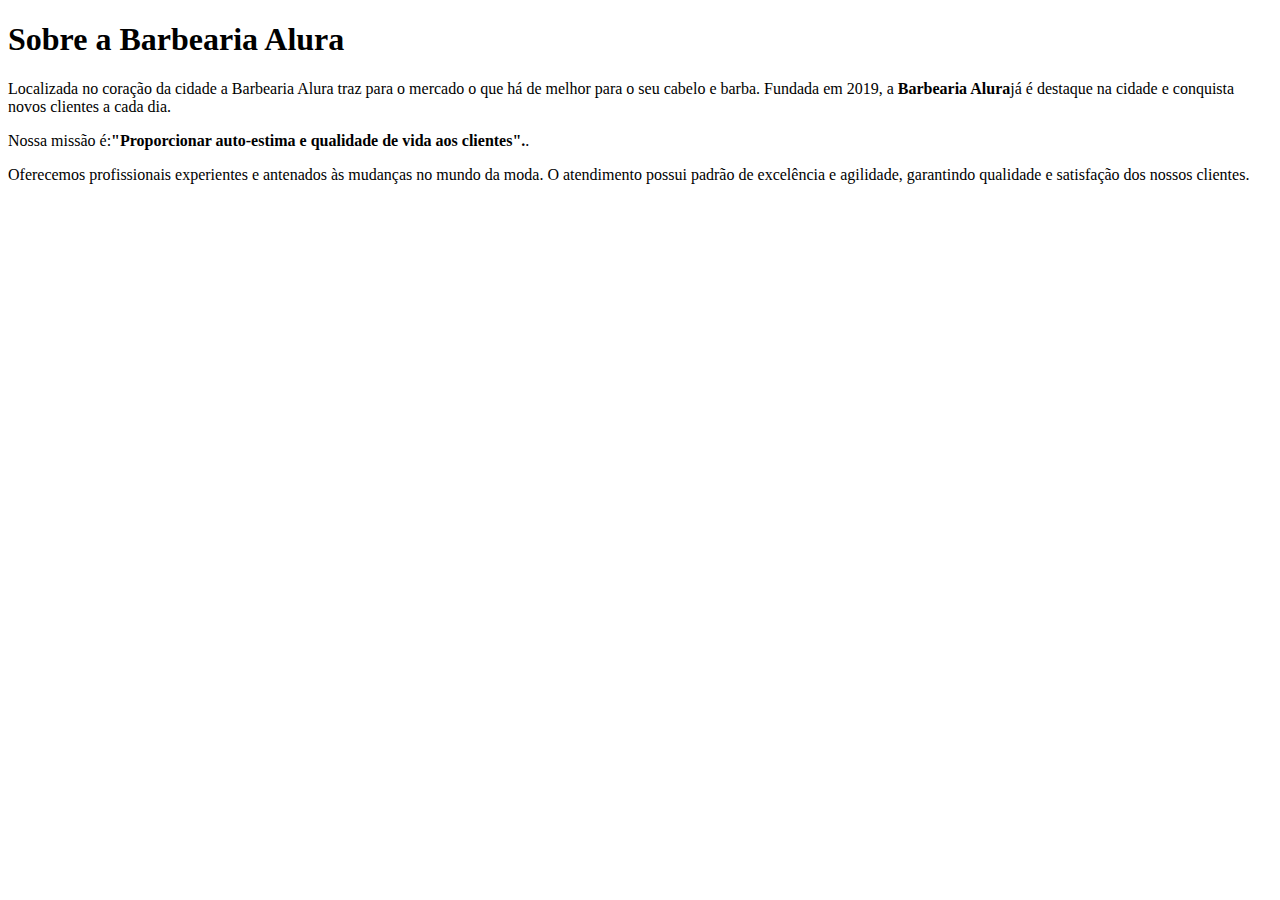
<file: index2.html>
<!DOCTYPE html>
<html lang="pt-br">
<head>
    <meta charset="UTF-8">
    <title>barbearia alura</title>
</head>
<body>
    <h1>Sobre a Barbearia Alura</h1>

    <p>Localizada no coração da cidade a Barbearia Alura traz para o mercado o que há de melhor para o seu
    cabelo e barba. Fundada em 2019, a <strong>Barbearia Alura</strong>já é destaque na cidade e conquista novos clientes
    a cada dia.</p>

    <p style="font-size: ;">Nossa missão é:<strong>"Proporcionar auto-estima e qualidade de vida aos clientes".</strong>.</p>

    <p>Oferecemos profissionais experientes e antenados às mudanças no mundo da moda. O atendimento possui
     padrão de excelência e agilidade, garantindo qualidade e satisfação dos nossos clientes.</p>
 </html>
</file>
